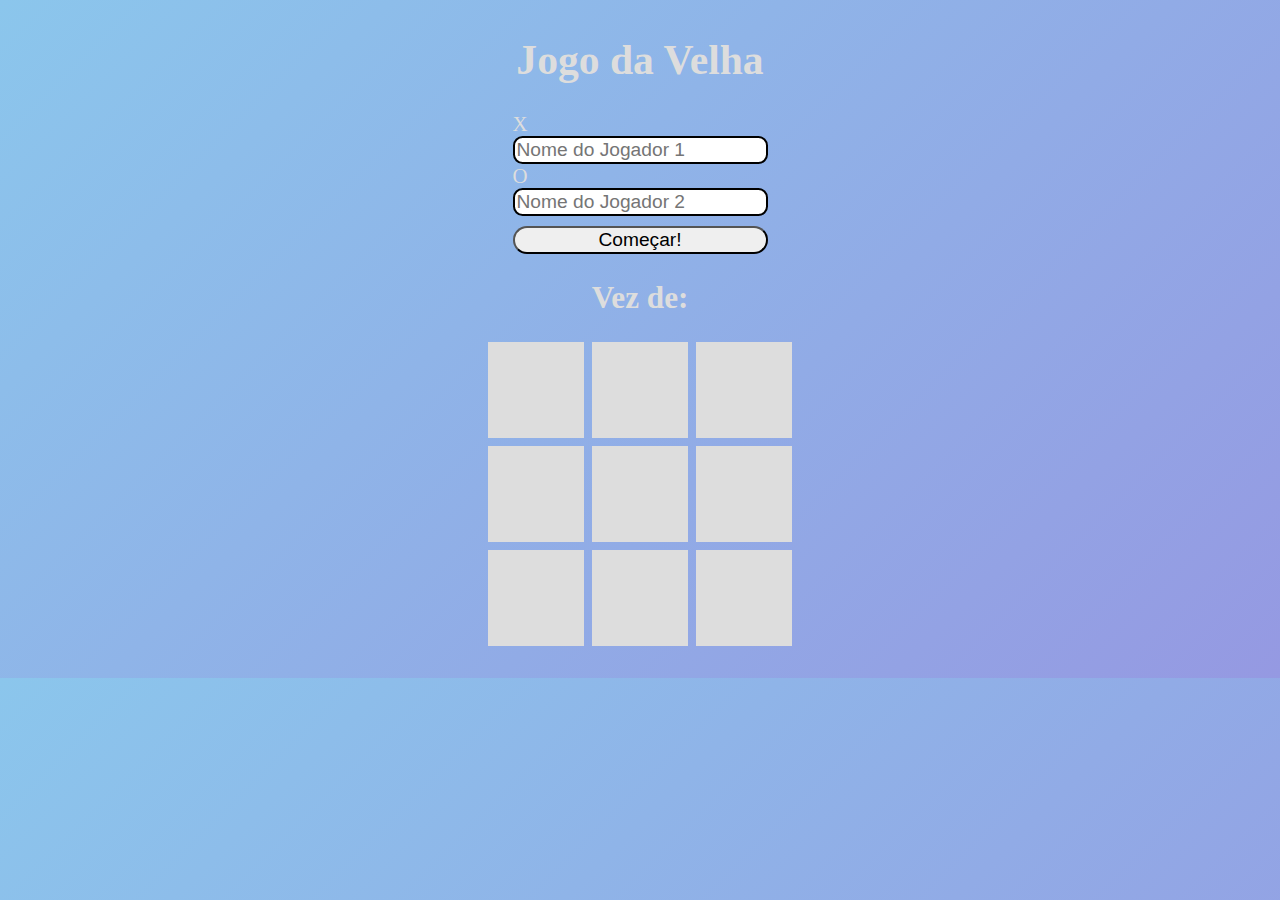
<file: index.html>
<!DOCTYPE html>
<html lang="pt-br">
    <head>
        <meta charset="UTF-8">
        <meta http-equiv="X-UA-Compatible" content="IE=edge">
        <meta name="viewport" content="width=device-width, initial-scale=1.0">
        <link rel="icon" href="./imgs/icon_velha.png">
        <link rel="stylesheet" href="./style.css">
        <script src="./script.js" defer></script>
        <title>TIC TAC TOE</title>
    </head>
    <body>
        <section id="inputs">
            <h1>Jogo da Velha</h1>
            <label for="player1">X</label>
            <input type="text" id="player1" placeholder="Nome do Jogador 1">
    
            <label for="player2">O</label>
            <input type="text" id="player2" placeholder="Nome do Jogador 2">
    
            <button id="start">Começar!</button>
    
            <h2>Vez de: <span id="turnPlayer"></span></h2>
        </section>

        <section id="gameBoard">
            <span class="cursor-pointer" data-region="0.0"></span>
            <span class="cursor-pointer" data-region="0.1"></span>
            <span class="cursor-pointer" data-region="0.2"></span>
            <span class="cursor-pointer" data-region="1.0"></span>
            <span class="cursor-pointer" data-region="1.1"></span>
            <span class="cursor-pointer" data-region="1.2"></span>
            <span class="cursor-pointer" data-region="2.0"></span>
            <span class="cursor-pointer" data-region="2.1"></span>
            <span class="cursor-pointer" data-region="2.2"></span>
        </section>
    </body>
</html>
</file>
<file: style.css>
body{
    font-family: cursive;
    display: grid;
    place-content: center;
    background-color: #8BC6EC;
    background-image: linear-gradient(135deg, #8BC6EC 0%, #9599E2 100%);;
    color: #ddd;
}



#inputs{
    display: grid;
    place-content: center;
    font-size: 1.3rem;
}

h1, h2{
 text-align: center;
}

#inputs input{
    border: 2px solid black;
    font-size: 1.2rem;
    border-radius: .6rem;
}

#start{
    margin-top: 10px;
    font-size: 1.2rem;
    border-radius: 1rem;
}

#start:hover{
    background-color: #232323;
    color: #ddd;
    cursor: pointer;
}

#gameBoard{
    background-color:transparent;

    display: grid;
    grid-template-columns: 6rem 6rem 6rem;
    grid-template-rows: 6rem 6rem 6rem;
    gap: .5rem;
    margin-bottom: 1.5rem;
    max-width: 19rem;
}

#gameBoard span{
    background-color: #ddd;
    color: #232323;
    display: grid;
    place-content: center;
    font-size: 5rem;
}

#gameBoard span.win{
    color: #25a340;
}

.cursor-pointer{
    cursor: pointer;

}
</file>
